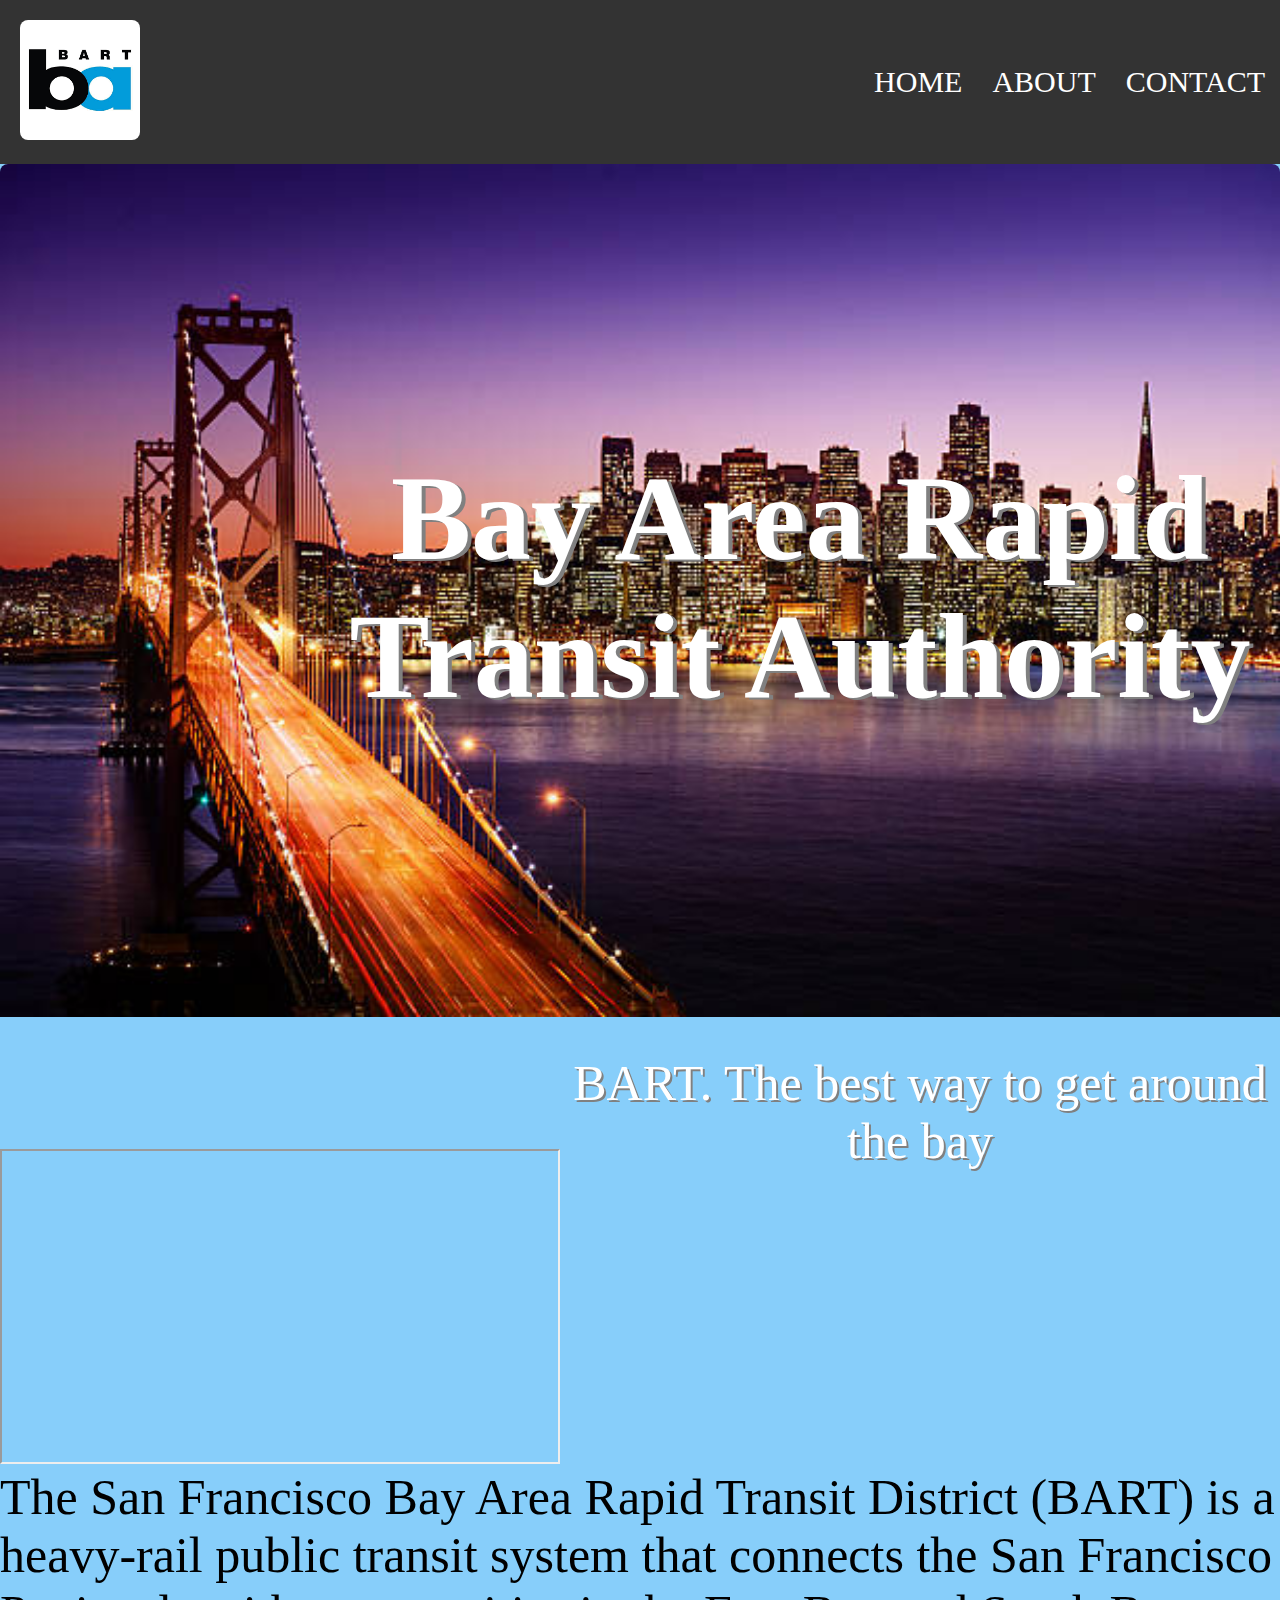
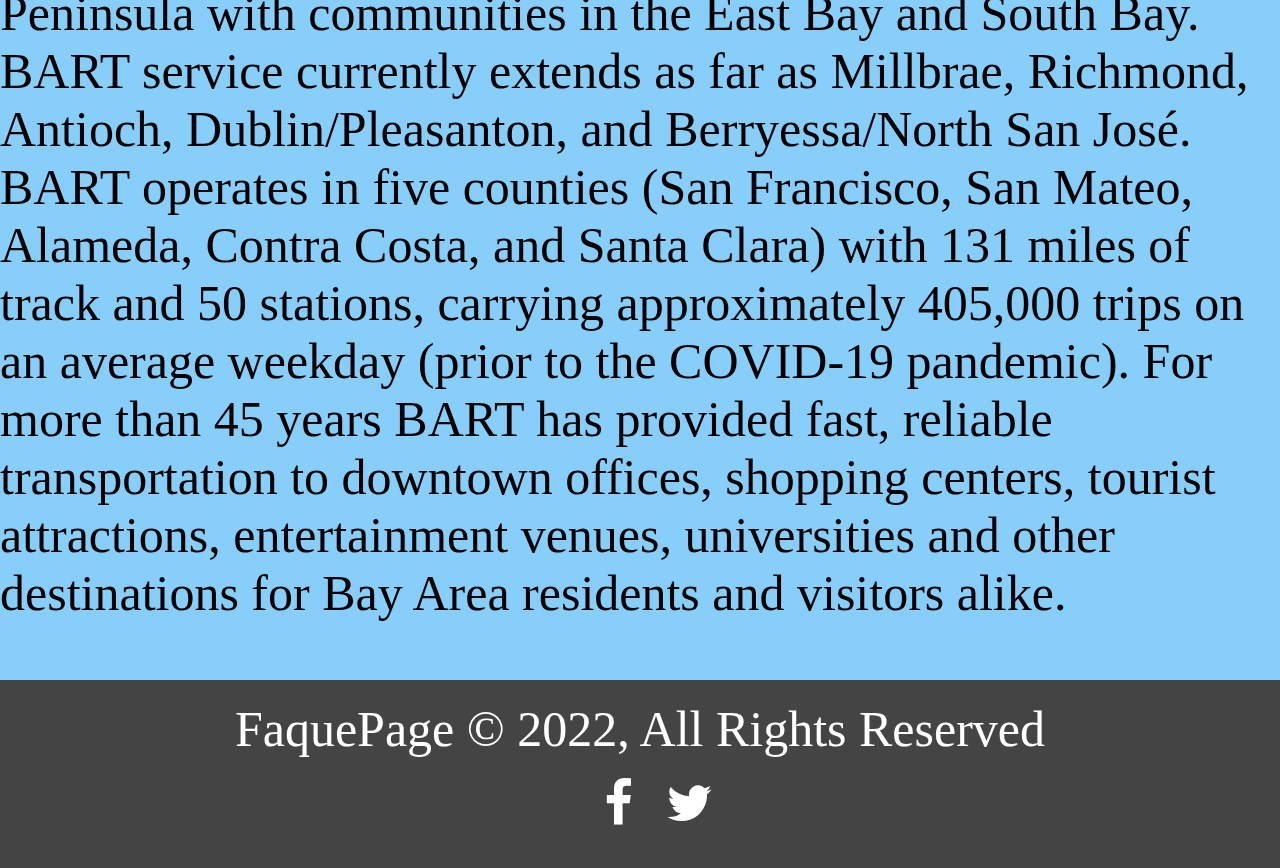
<file: index.html>
<!DOCTYPE html>
<html lang="en">

<head>
    <meta charset="UTF-8">
    <meta http-equiv="X-UA-Compatible" content="IE=edge">
    <meta name="viewport" content="width=device-width, initial-scale=1.0">
    <link rel="stylesheet" href="css/style.css">
    <link rel="stylesheet" href="https://cdnjs.cloudflare.com/ajax/libs/font-awesome/4.7.0/css/font-awesome.min.css">
    <title>BART Home Page</title>
</head>

<body>
    
        <nav id="navbar" class="sticky">
            
                <div id="logo">
            <a href="https://www.Bart.gov/" target="_blank"> 
                <img src="img/BARTicon.jpg" alt="BART"></a></div>
            <ul>
                <li><a class="current" href="index.html">Home</a></li>
                <li><a href="about.html"> About</a></li>
                <li><a href="contact.html">Contact</a></li>

            </ul>
           
        </nav>
        <section class="hero-section">
            <img src="img/SanFran.jpg" alt="SanFran">

            <div class="hero-copy">
                <h1>Bay Area Rapid Transit Authority
                    
                </h1>

                <a href="about.html">
                    <p class="hero-copy p">BART. The best way to get around the bay</p>
                </a>


            </div>
        </section>

   
   <section> 
    <div class="box1"><iframe class="video" width="560" height="315" src="https://www.youtube.com/embed/AKmVI-o_E6g"></iframe>
    </div>  
   
        
 
    
    <aside class="border">
        <p>
            
            The San Francisco Bay Area Rapid Transit District (BART) is a heavy-rail public transit system that connects the San Francisco Peninsula with communities in the East Bay and South Bay. BART service currently extends as far as Millbrae, Richmond, Antioch, Dublin/Pleasanton, and Berryessa/North San José. BART operates in five counties (San Francisco, San Mateo, Alameda, Contra Costa, and Santa Clara) with 131 miles of track and 50 stations, carrying approximately 405,000 trips on an average weekday (prior to the COVID-19 pandemic). 
            
            For more than 45 years BART has provided fast, reliable transportation to downtown offices, shopping centers, tourist attractions, entertainment venues, universities and other destinations for Bay Area residents and visitors alike.</p><br>

            
          <footer id="main-footer">
              <p>FaquePage &copy; 2022, All Rights Reserved</p>
              <a href="https://www.facebook.com/bartsf" target="_blank" class="fa fa-facebook"></a>
                <a href="https://twitter.com/search?q=Bay%20Area%20Rapid%20Transit&src=typed_query" target="_blank" class="fa fa-twitter"></a>
               </footer>  

        </aside> 
        
    </section>
    
   
    

</body>

</html>
</file>
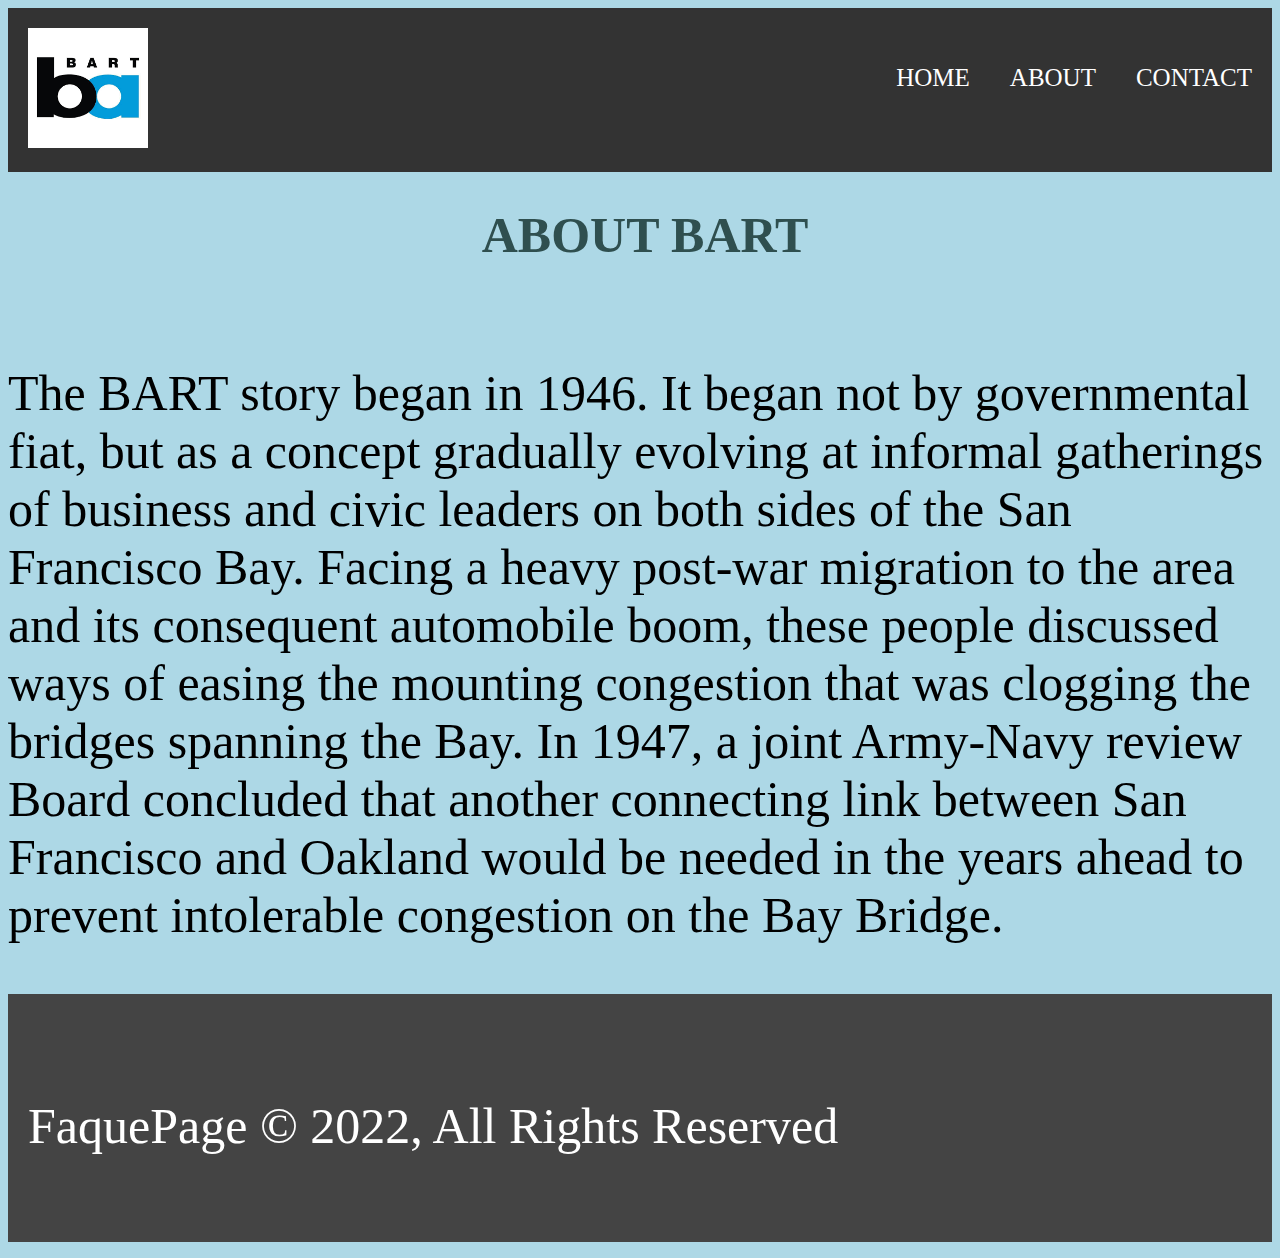
<file: about.html>
<!DOCTYPE html>
<html lang="en">
<head>
    <meta charset="UTF-8">
    <meta http-equiv="X-UA-Compatible" content="IE=edge">
    <meta name="viewport" content="width=device-width, initial-scale=1.0">
    <link rel="stylesheet" href="css/about.css">
    <title>about</title>
</head>
<body> <nav id="navbar">
    <div id="logo"><div id="logo">
        <a href="https://www.Bart.gov/" target="_blank"> 
            <img src="img/BARTicon.jpg" alt="BART"></a></div>
        </div>

    <ul>
         <li><a href="index.html">Home</a></li>
        <li><a class="current" href="about.html"> About</a></li>
        <li><a href="contact.html">Contact</a></li>
        
    </ul>
</nav> 
    <h1>ABOUT BART</h1>
    <p>The BART story began in 1946. It began not by governmental fiat, but as a concept gradually evolving at informal gatherings of business and civic leaders on both sides of the San Francisco Bay. Facing a heavy post-war migration to the area and its consequent automobile boom, these people discussed ways of easing the mounting congestion that was clogging the bridges spanning the Bay. In 1947, a joint Army-Navy review Board concluded that another connecting link between San Francisco and Oakland would be needed in the years ahead to prevent intolerable congestion on the Bay Bridge. </p>

    <footer id="main-footer">
        <p>FaquePage &copy; 2022, All Rights Reserved</p>
        <a href="https://www.facebook.com/bartsf" target="_blank" class="fa fa-facebook"></a>
          <a href="https://twitter.com/search?q=Bay%20Area%20Rapid%20Transit&src=typed_query" target="_blank" class="fa fa-twitter"></a>
         </footer> 
   
    
</body>
</html>
</file>
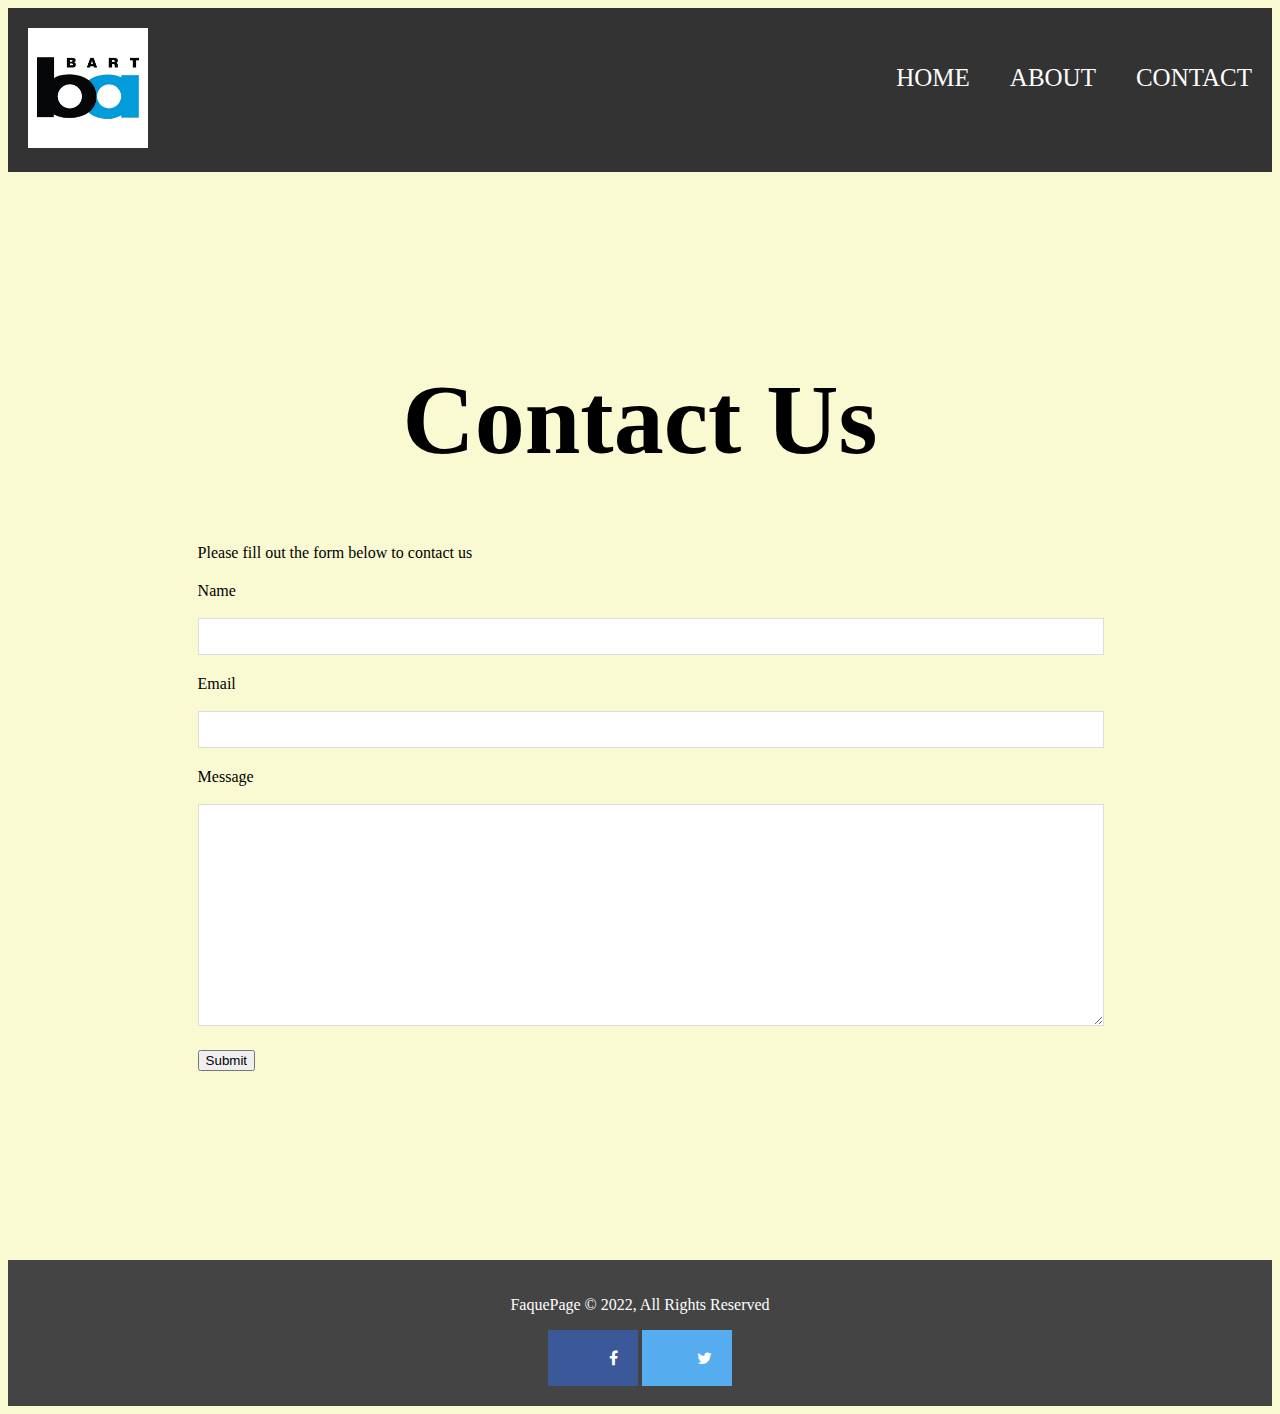
<file: contact.html>
<!DOCTYPE html>
<html lang="en">
<head>
    <meta charset="UTF-8">
    <meta http-equiv="X-UA-Compatible" content="IE=edge">
    <meta name="viewport" content="width=device-width, initial-scale=1.0">
    <link rel="stylesheet" href="css/contact.css">
    <title>Contact</title>
    <link rel="stylesheet" href="https://cdnjs.cloudflare.com/ajax/libs/font-awesome/4.7.0/css/font-awesome.min.css">
    <title>Contact</title>
</head>
</head>
<body> <nav id="navbar">
    <div id="logo"><div id="logo">
        <a href="https://www.Bart.gov/" target="_blank"> 
            <img src="img/BARTicon.jpg" alt="BART"></a></div></div>
  
    <ul>
         <li><a  href="index.html">Home</a></li>
        <li><a href="about.html"> About</a></li>
        <li><a class="current" href="contact.html">Contact</a></li>
        
    </ul>
</nav> 

    
    <section id="contact-form" class="py-3"><form action="process.php" class="form">
        <div class="container">
            <h1 class="heading">Contact Us</h1>
            <p>Please fill out the form below to contact us</p>
            <div class="form-group">
                <label for="name">Name</label><br>
                <input type="text" id="name" name="name">
            </div>
            <div class="form-group">
                <label for="email">Email</label><br>
                <input type="email" name="email" id="email">
           </div>
           
        <div class="form-group">
            <label for="message">Message</label><br>
            <textarea name="message" id="message" cols="50" rows="5"></textarea>
        </div>
       
        
    </div>
    
     
     
         <button type="submit" class="btn">Submit</button>
             
        </form>
     </div>
    </section>
     
    <footer id="main-footer">
        <p>FaquePage &copy; 2022, All Rights Reserved</p>
        <a href="https://www.facebook.com/bartsf" target="_blank" class="fa fa-facebook"></a>
          <a href="https://twitter.com/search?q=Bay%20Area%20Rapid%20Transit&src=typed_query" target="_blank" class="fa fa-twitter"></a>
         </footer> 
   
</body>
</html>
</file>
<file: css/style.css>
* {
    margin: 0;
    padding: 0;
    box-sizing: border-box;
}
    body{
       background-color: lightskyblue;
    }

a {
    color: #333;
    text-decoration: none;
}



#navbar{
    background: #333;
    width: 100%;
    position: sticky;
    top: 0;
    color: #fff;
    overflow: auto;
    z-index: 1;
    
}

#navbar a{
    color: white;
}

#navbar ul{
    float: right;
    list-style: none;
    overflow: hidden;
}

#navbar li{
    float: left;
}

#navbar li a{
    display: inline-block;
    padding: 15px;
    margin-top: 50px;
    font-size: 30px;
    text-transform: uppercase;
}

#navbar li a:hover{
    color: lightblue;
}

#logo{
    float: left;
}

 img{
    height: 120px;
    width: 120px;
    margin: 20px;
    border-radius: 8px;
}

a {
    color: white;
}

.hero-section Img{
    height: 100%;
    width: 100%;
    padding-bottom: 10%;
    margin: 0;
    
}

.hero-copy{
    color: white;
    position: absolute;
    top: 50%;
    left: 25%;}

    
    
    .hero-copy{
        
        font-size: 60px;
        padding-bottom: 65%;
        text-align: center;
        text-shadow: 4px 2px grey;
    
        
        }

        .hero-copy p{
            font-size: 50px;
            margin: auto;
            color: white;
            padding-top: 50px;
            float: right;
            text-shadow: 2px 2px grey;
        }
        .box1{
            float: left;
            width: 50%;
            
        }
        
       aside{
          
           float: right;
           font-size: 50px;
        }
       
        footer{
           float: down;
           text-align: center;
           padding: 3px;
           background-color: beige;
           color: black;
       }
       #main-footer{
         text-align: center;  
         background:#444 ;
         color: #fff;
         padding: 20px;
       }

       .fa {
        padding: 20px;
        font-size: 30px;
        width: 50px;
        text-align: right;
        text-decoration: none; 
       }
</file>
<file: css/about.css>
* {
    
    box-sizing: border-box;
}

body{
    background-color: lightblue;
    
}

a {
    color: #333;
    text-decoration: none;
}

#navbar{
    background: #333;
    color: #fff;
    overflow: auto;
}

#navbar a{
    color: white;
}

#navbar ul{
    float: right;
    list-style: none;
}

#navbar li{
    float: left;
}

#navbar li a{
    display: inline-block;
    padding: 20px;
    margin-top: 20px;
    font-size: 25px;
    text-transform: uppercase;
}

#navbar li a:hover{
    color: lightblue;
}

img{
    height: 120px;
    width: 120px;
    margin: 20px;
}

#logo{
    float: left;
}

h1{
    text-align: center;
    color: darkslategray;
    font-size: 50px;
    padding:50,0,10,10;
    margin-left: 10px;

}

p{
    text-align: left;
    font-size: 50px;
    padding-top: 50px;
    
}

footer{
    float: down;
    text-align: center;
    padding: 3px;
    background-color: beige;
    color: black;
}
#main-footer{
  text-align: center;  
  background:#444 ;
  color: #fff;
  padding-left: 20px;
}

.fa {
 padding: 20px;
 font-size: 30px;
 width: 50px;
 text-align: right;
 text-decoration: none; 
}
</file>
<file: css/contact.css>
body{
    background-color: lightgoldenrodyellow;
}

a {
    color: #333;
    text-decoration: none;
}

#navbar{
    background: #333;
    color: #fff;
    overflow: auto;
}

#navbar a{
    color: white;
}

#navbar ul{
    float: right;
    list-style: none;
}

#navbar li{
    float: left;
}

#navbar li a{
    display: inline-block;
    padding: 20px;
    margin-top: 20px;
    font-size: 25px;
    text-transform: uppercase;
}

#navbar li a:hover{
    color: lightblue;
}

#logo{
    float: left;
}

h1{
    text-align: center;
    color: black;
    font-size: 100px;
}

 img{
    height: 120px;
    width: 120px;
    margin: 20px;
}
.p{
    text-align: center;
    font-size: 50px;



}

.form{
    margin: 15%;
}

/* contact form */
#contact-form .form-group {
    margin-bottom: 20px;
}

#contact-form label {
    display: block;
    margin-top: 20px;
} 
#contact-form input,
#contact-form textarea {
  width: 100%;
  padding: 10px;  
  border: 1px #ddd solid;

}
#contact-form textarea{
    height: 200px;
}


footer{
    float: down;
    text-align: center;
    padding: 3px;
    background-color: beige;
    color: black;
}
#main-footer{
  text-align: center;  
  background:#444 ;
  color: #fff;
  padding: 20px;
}

.fa {
 padding: 20px;
 font-size: 30px;
 width: 50px;
 text-align: right;
 text-decoration: none; 
}


.fa:hover {
 opacity: 0.7;
}

/* Facebook */
.fa-facebook {
background: #3B5998;
color: white;
}

/* Twitter */
.fa-twitter {
background: #55ACEE;
color: white;
}
</file>
